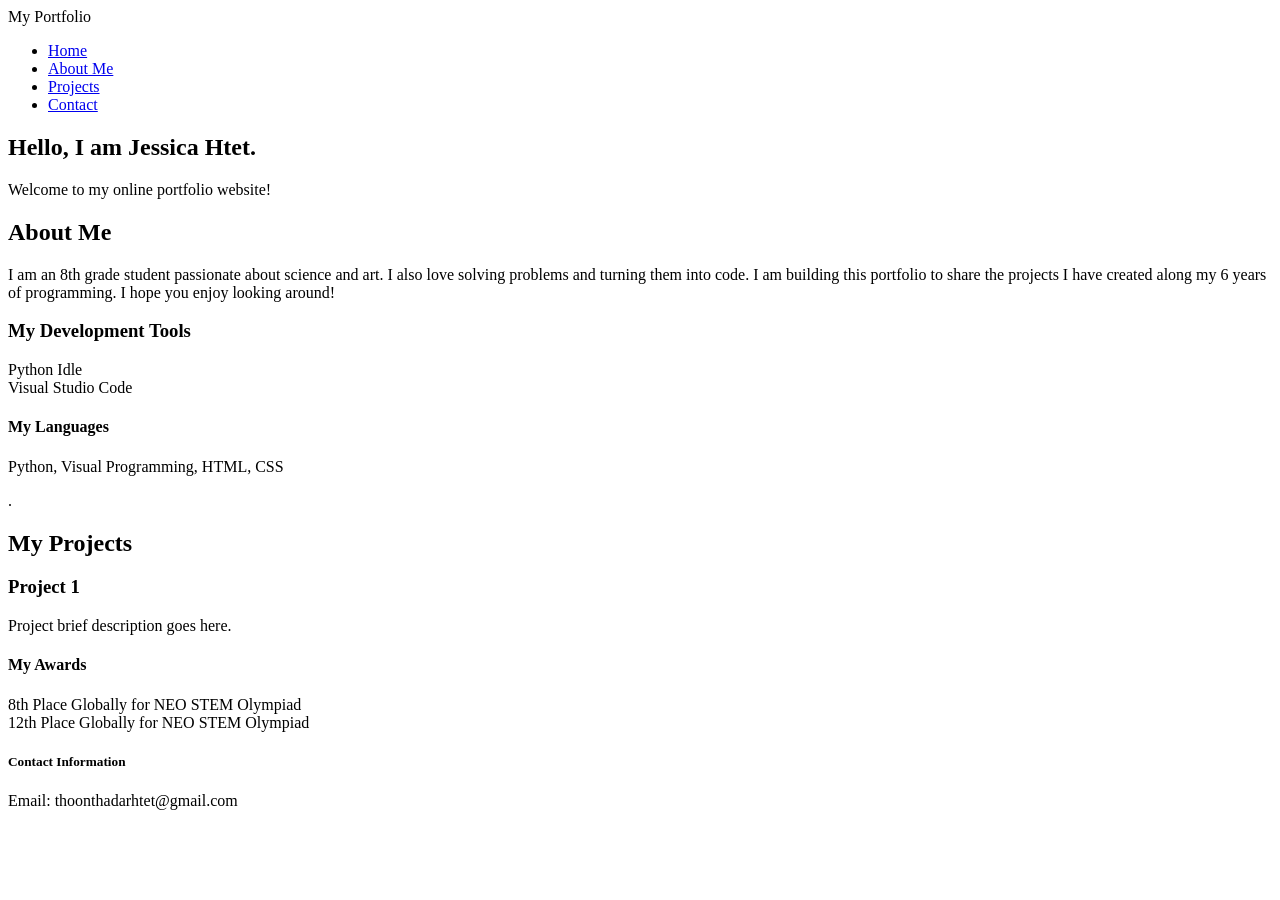
<file: templates/index1.html>
<!DOCTYPE html>
<html lang="en">

<head>
    <meta charset="UTF-8">
    <meta name="viewport" content="width=device-width, initial-scale=1.0">
    <title>My Personal Portfolio</title>
                                                                                                                                                                                                                                                                                                                                                                                                                                                                                                                                                                                                                                                                                                                                                                                                                                                                                                                                                                                                                                                                                                                                                                                                                                                                                                                                                                                                                                                                                                                                                                                                                                                                                                                                                                                                                                                                                                                                                                                                                                                                                                                                                                                                                                                                                                                                                                                                                                                                                                                                                                                                                                                                                                                                                                                                                                                                                                                                                                                                                                                                                                                                                                                                                                                                                                                                                                                                                                                                                                                                                                                                                                                                                                                                                                                                                                                                                                                                                                                                                                                                                                                                                                                                                                                                                                                                                                                                                                                                                                                                                                                                                                                                                                                                                                                                                                                                                                                                                                                                                                                                                                                                                                                                                                                                                                                                                                                                                                                                                                                                                                                                                                                                                                                                                                                                                                                                                                                                                                                                                                                                                                                                                                                                                                                                                                                                                                                                                                                                                                                                                                                                                                                                                                                                                                                                                                                                                                                                                                                                                                                                                                                                                                                                                                                                                                                                                                                                                                                                                                                                                                                                                                                                                                                                                                                                                                                                                                                                                                                                                                                                                                                                                                                                                                                                                                                                                                                                                                                                                                                                                                                                                                                                                                                                                                                                                                                                                                                                                                                                                                                                                                                                                                                                                                                                                                                                                                                                                                                                                                                                                                                                                                                                                                                                                                                                                                                                                                                                                                                                                                                                                                                                                                                                                                                                                                                                                                                                                                                                                                                                                                                                                                                                                                                                                                                                                                                                                                                                                                                                                                                                                                                                                                                                                                                                                                                                                                                                                                                                                                                                                                                                                                                                                                                                                                                                                                                                                                                                                                                                                                                                                                                                                                                                                                                                                                                                                                                                                                                                                                                                                                                                                                                                                                                                                                                                                                                                                                                                                                                                                                                                                                                                                                                                                                                                                                                                                                                                                                                                                                                                                                                                                                                                                                                                                                                                                                                                                                                                                                                                                                                                                                                                                                                                                                                                                                                                                                                                                                                                                                                                                                                                                                                                                                                                                                                                                                                                                                                                                                                                                                                                                                                                                                                                                                                                                                                                                                                                                                                                                                                                                                                                                                                                                                                                                                                                                                                                                                                                                                                                                                                                                                                                                                                                                                                                                                                                                                                                                                                                                                                                                                                                                                                                                                                                                                                                                                                                                                                                                                                                                                                                                                                                                                                                                                                                                                                                                                                                                                                                                                                                                                                                                                                                                                                                                                                                                                                                                                                                                                                                                                                                                                                                                                                                                                                                                                                                                                                                                                                                                                                                                                                                                                                                                                                                                                                                                                                                                                                                                                                                                                                                                                                                                                                                                                                                                                                                                                                                                                                                                                                                                                                                                                                                                                                                                                                                                                                                                                                                                                                                                                                                                                                                                                                                                                                                                                                                                                                                                                                                                                                                                                                                                                                                                                                                                                                                                                                                                                                                                                                                                                                                                                                                                                                                                                                                                                                                                                                                                                                                                                                                                                                                                                                                                                                                                                                                                                                                                                                                                                                                                                                                                                                                                                                                                                                                                                                                                                                                                                                                                                                                                                                                                                                                                                                                                                                                                                                                                                                                                                                                                                                                                                                                                                                                                                                                                                                                                                                                                                                                                                                                                                                                                                                                                                                                                                                                                                                                                                                                                                                                                                                                                                                                                                                                                                                                                                                                                                                                                                                                                                                                                                                                                                                                                                                                                                                                                                                                                                                                                                                                                                                                                                                                                                                                                                                                                                                                                                                                                                                                                                                                                                                                                                                                                                                                                                                                                                                                                                                                                                                                                                                                                                                                                                                                                                                                                                                                                                                                                                                                                                                                                                                                                                                                                                                                                                                                                                                                                                                                                                                                                                                                                                                                                                                                                                                                                                                                                                                                                                                                                                                                                                                                                                                                                                                                                                                                                                                                                                                                                                                                                                                                                                                                                                                                                                                                                                                                                                                                                                                                                                                                                                                                                                                                                                                                                                                                                                                                                                                                                                                                                                                                                                                                                                                                                                                                                                                                                                                                                                                                                                                                                                                                                                                                                                                                                                                                                                                                                                                                                                                                                                                                                                                                                                                                                                                                                                                                                                                                                                                                                                                                                                                                                                                                                                                                                                        
</head>

<body>

    <nav>
        <div class="logo">My Portfolio</div>
        <ul>
            <li><a href="#home">Home</a></li>
            <li><a href="#about">About Me</a></li>
            <li><a href="#projects">Projects</a></li>
            <li><a href="#contact">Contact</a></li>
        </ul>
    </nav>

    <section id="home">
        <h1>Hello, I am Jessica Htet.</h1>
        <p>Welcome to my online portfolio website!</p>
    </section>

    <section id="about">
        <h2>About Me</h2>
        <p class="about-text"> I am an 8th grade student passionate about science and art. I also love solving problems and turning them into code. I am building this portfolio to share the projects I have created along my 6 years of programming. I hope you enjoy looking around!</p>

        <h3 class="tools-title">My Development Tools</h3>
        <div class="tools-container">
            <div class="tools-card">Python Idle</div>
            <div class="tools-card">Visual Studio Code</div>
        
        <h4>My Languages</h4>
        <p>Python, Visual Programming, HTML, CSS</p> 

        </div>.
    </section>

    <section id="projects">
        <h2>My Projects</h2>
        <div class="project-grid">
            <div class="project-card">
                <h3>Project 1</h3>
                <p>Project brief description goes here.</p>
            </div>
        <h4 class="awards-title">My Awards</h4>
        <div class="awards-container">
            <div class="awards-card">8th Place Globally for NEO STEM Olympiad</div>
            <div class="awards-card">12th Place Globally for NEO STEM Olympiad</div>
        </div>
    </section>

    <section id="contact">
        <h5>Contact Information</h5>
        <p>Email: thoonthadarhtet@gmail.com</p>
    
    </section>

</body>

</html>
</file>
